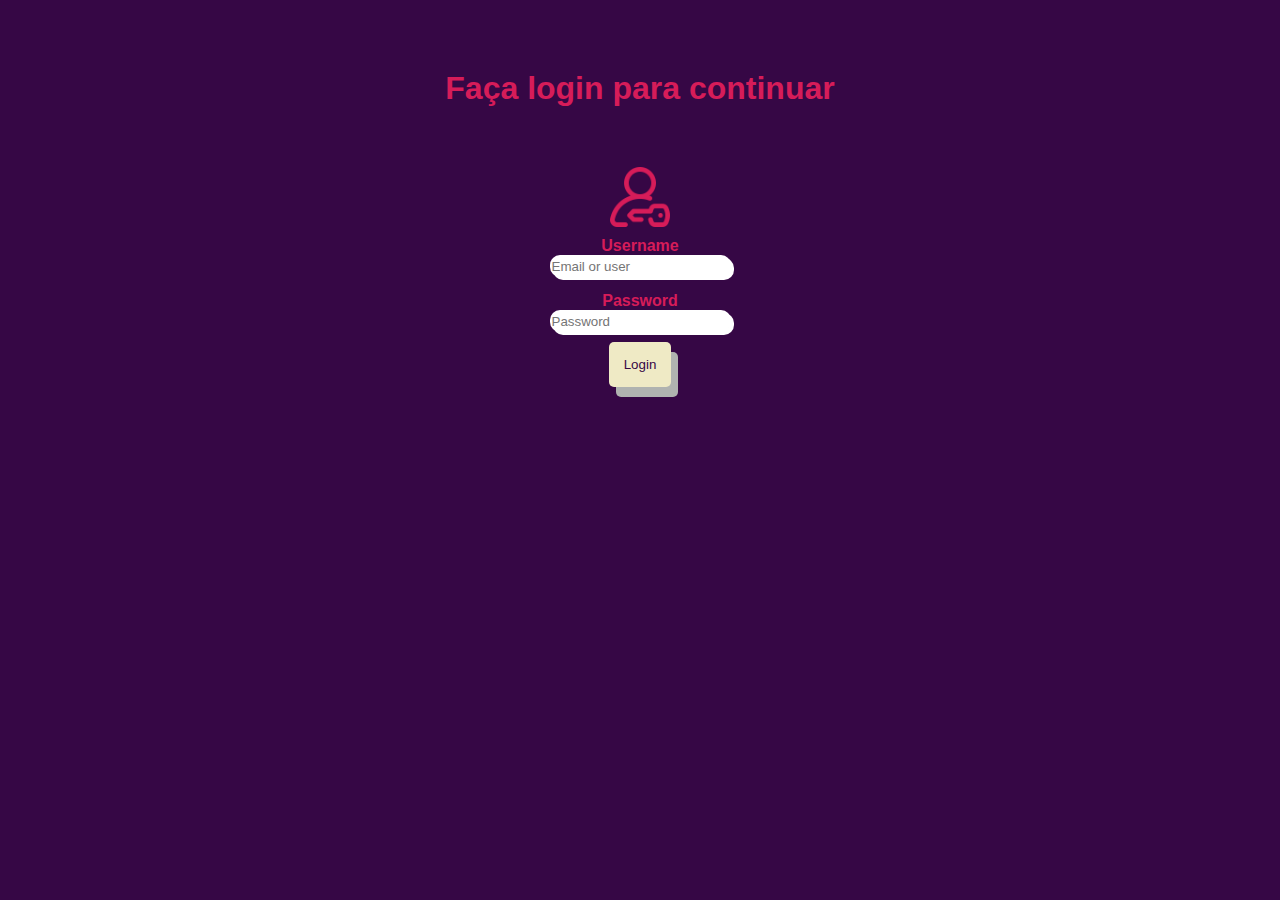
<file: index.html>
<!DOCTYPE html>
<html lang="pt-br">

<head>
    <meta charset="UTF-8">
    <meta name="viewport" content="width=device-width, initial-scale=1.0">
    <title>Login-page</title>
    <link rel="stylesheet" href="style.css">
</head>

<body class="corpo">

    <h1 class="Title">Faça login para continuar</h1>

    <img class="next" src="assets/img/login (2).png" alt="login">

    <div class="email">

        <b class="Username">Username</b>
        <br>

        <input class="username" type="email" name="Email or user" placeholder="Email or user" style="height: 20px;">
    </div>

    <div class="senha">

        <b class="Password">Password</b>
        <br>

        <input class="password" type="password" name="Password" placeholder="Password" style="height: 20px;">
        <br>

        <a href="2.html">
            <button class="Login">Login</button>
        </a>

    </div>




</body>

</html>
</file>
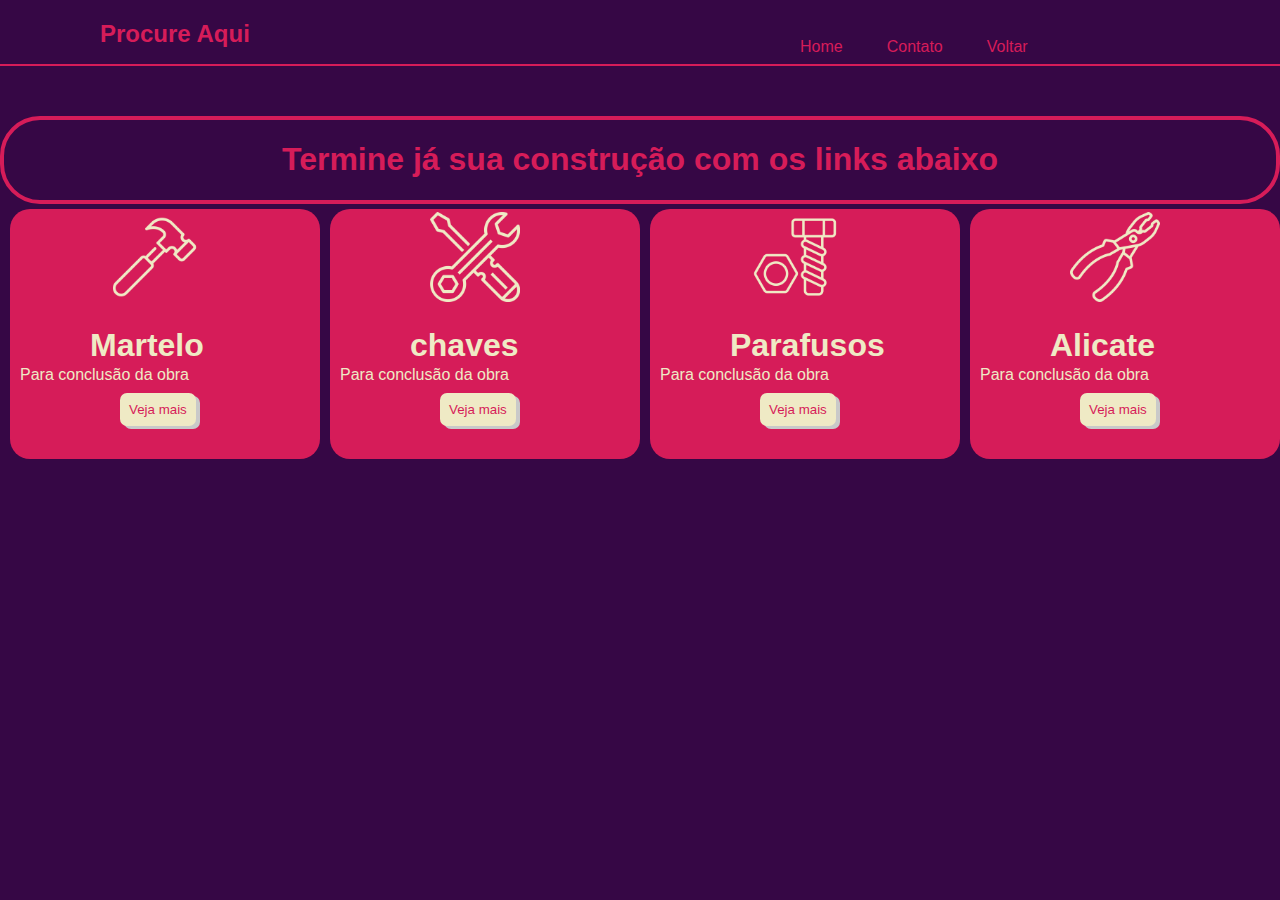
<file: 2.html>
<!DOCTYPE html>
<html lang="pt-br">

<head>
    <meta charset="UTF-8">
    <meta name="viewport" content="width=, initial-scale=1.0">
    <title>Nav-page</title>
    <link rel="stylesheet" href="2.css">
</head>

<header>

    <h2 class="search">Procure Aqui</h2>

    <nav class="nav-list">

        <a style="text-decoration: none;" class="home" href="#">Home</a>

        <a style="text-decoration: none;" class="contato" href="#">Contato</a>

        <a style="text-decoration: none;" class="voltar" href="index.html">Voltar</a>
    </nav>

</header>

<body>

    <hr color="#d61c59">

    <div class="container1">
        <h1 class="text-info">Termine já sua construção com os links abaixo</h1>
    </div>

    <!--Cards-->
    <div class="container">
        <!--card 1-->
        <div class="card">

            <img class="imagem" src="assets/img/hammer.png" alt="" style="width: 90px;">
            <h1 class="titulo-card">Martelo</h1>
            <p class="sub-card">Para conclusão da obra</p>
            <a href="https://www.lojadomecanico.com.br/subcategorias/2/253/martelos"
             style="text-decoration: none;">
                <button class="botao">Veja mais</button> </a>

        </div>
        <!--card 2-->
        <div class="card">

            <img class="imagem" src="assets/img/customer-support.png" alt="" style="width: 90px;">
            <h1 class="titulo-card">chaves</h1>
            <p class="sub-card">Para conclusão da obra</p>
            <a href="https://www.lojadomecanico.com.br/setor/2/121/721/chave-de-fenda-e-philips-jogo" style="text-decoration: none;">
                <button class="botao">Veja mais</button> </a>

        </div>
        <!--card 3-->
        <div class="card">

            <img class="imagem" src="assets/img/bolt.png" alt="" style="width: 90px;">
            <h1 class="titulo-card">Parafusos</h1>
            <p class="sub-card">Para conclusão da obra</p>
                        <a href="https://www.indufix.com.br/comprar-parafusos/parafusos/" style="text-decoration: none;">
                <button class="botao">Veja mais</button> </a>

        </div>
        <!--card 4-->
        <div class="card">

            <img class="imagem" src="assets/img/pliers.png" alt="" style="width: 90px;">
            <h1 class="titulo-card">Alicate</h1>
            <p class="sub-card">Para conclusão da obra</p>
            <a href="https://www.lojadomecanico.com.br/subcategorias/2/468/alicates" style="text-decoration: none;">
                <button class="botao">Veja mais</button> </a>

        </div>
        <!--Fim do container-->
    </div>

</body>

</html>
</file>
<file: style.css>
margin {padding: 0%; 
margin: 0%;
}
.corpo{
background-color: #360745;
}

.Title { color: #d61c59;
font-family: 'Lucida Sans', 'Lucida Sans Regular', 'Lucida Grande', 'Lucida Sans Unicode', Geneva, Verdana, sans-serif;
text-align: center;
margin-top: 70px;
}

.username{ 
    border-radius: 10px;
    box-shadow: 3px 3px #FFFFFF;
    border: none;
}

.password {
    border-radius: 10px;
    box-shadow: 3px 3px #FFFFFF;
    border: none;
}

.next {
    margin-top: 60px;
    width: 60px;
    display: block;
    margin-left: auto;
    margin-right: auto
}

.email{ 
    margin-top: 10px;
    text-align: center;
}

.senha {
    margin-top: 15px;
    text-align: center;
}

button { 
    box-shadow: 7px 10px rgb(176, 179, 176);
    cursor: pointer;
    margin-top: 10px;
    padding: 15px;
    border-radius: 5px;
    background-color: #efeac5;
    color: #360745;
    border: none;
}

.Username {
  font-family: 'Lucida Sans', 'Lucida Sans Regular', 'Lucida Grande', 'Lucida Sans Unicode', Geneva, Verdana, sans-serif;
    color: #d61c59;
}

.Password {
    font-family: 'Lucida Sans', 'Lucida Sans Regular', 'Lucida Grande', 'Lucida Sans Unicode', Geneva, Verdana, sans-serif;
    color: #d61c59;
}

.lupa {
    height: 15px;
    
}
</file>
<file: 2.css>
body {
    margin: 0;
    padding: 0;
    background-color: #360745;
}



.search {
    margin-left: 100px;
    color: #d61c59;
    font-family: 'Gill Sans', 'Gill Sans MT', Calibri, 'Trebuchet MS', sans-serif;
}

.nav-list {
    margin-left: 800px;
    margin-top: -30px;
}

.home {
    cursor: pointer;
    color: #d61c59;
    font-family: 'Gill Sans', 'Gill Sans MT', Calibri, 'Trebuchet MS', sans-serif;
}

.contato {
    margin-left: 40px;
    margin-right: 40px;
    cursor: pointer;
    color: #d61c59;
    font-family: 'Gill Sans', 'Gill Sans MT', Calibri, 'Trebuchet MS', sans-serif;
}

.voltar {
    cursor: pointer;
    color: #d61c59;
    font-family: 'Gill Sans', 'Gill Sans MT', Calibri, 'Trebuchet MS', sans-serif;
}

.container {
    display: flex;
    font-family: 'Gill Sans', 'Gill Sans MT', Calibri, 'Trebuchet MS', sans-serif;
}

.container1 {
    border-radius: 40px;
    margin-top: 50px;
    border-width: 4px;
    border-style: solid;
    border-color: #d61c59;
    color: #d61c59;
    font-family: 'Gill Sans', 'Gill Sans MT', Calibri, 'Trebuchet MS', sans-serif;
}

.text-info {
    text-align: center;
}

.card {
    margin-top: 5px;
    border-radius: 20px;
    margin-left: 10px;
    height: 250px;
    background-color: #d61c59;
    flex: 1;
    transition: .3s all ease;
}

.card:hover {
    flex: 2s;
    background-color: rgb(131, 20, 122);
}

.titulo-card {
    margin-left: 80px;
    color: #efeac5;

}

.sub-card {
    margin-top: -20px;
    margin-left: 10px;
    color: #efeac5;
}

button {
    cursor: pointer;
    background-color: #efeac5;
    color: #d61c59;
    box-shadow: 4px 3px rgb(201, 201, 201);
    border-radius: 7px;
    padding: 9px;
    border: none;
    font-family: Verdana, Geneva, Tahoma, sans-serif;
}

.imagem {
    margin-top: 3px;
    margin-left: 100px;
}

.botao {
    margin-top: -10px;
    margin-left: 110px;
}

@media screen and (max-width:767px) {

}
</file>
